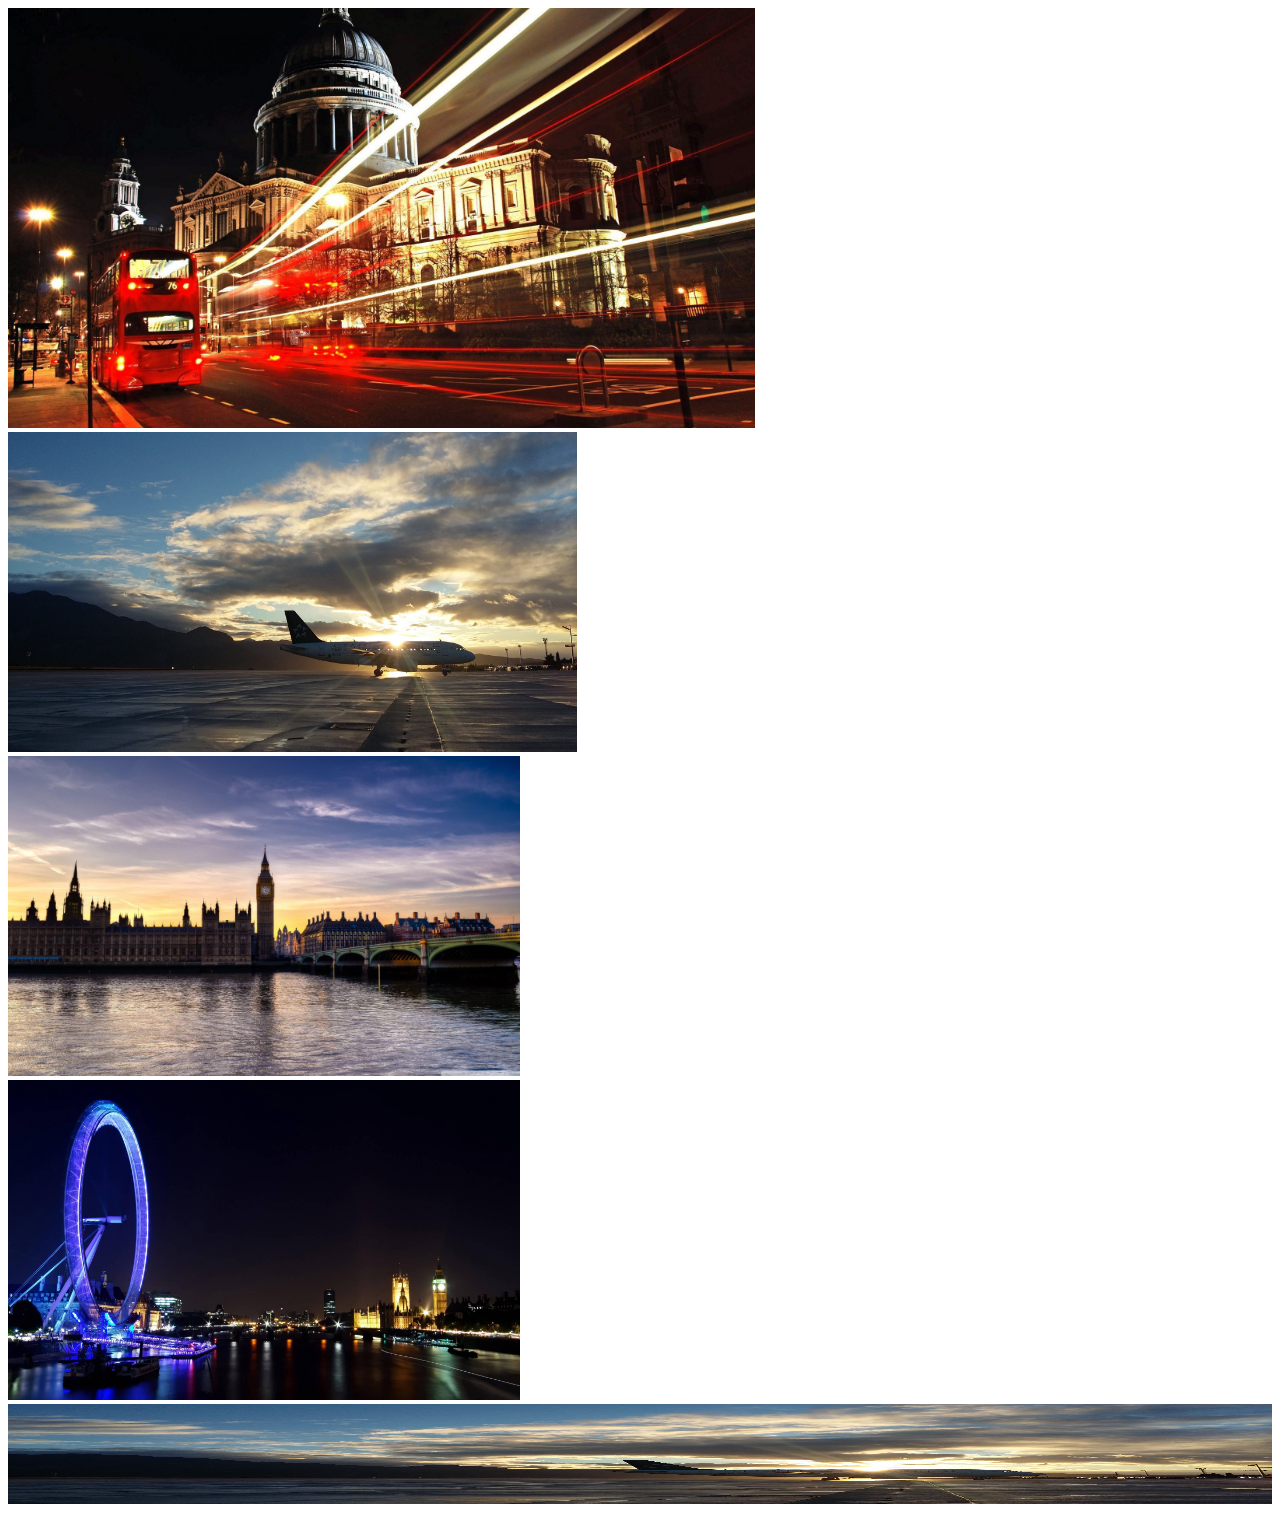
<file: index.html>
<!DOCTYPE html>
<html lang="en">
<head>
    <meta charset="UTF-8">
    <meta http-equiv="X-UA-Compatible" content="IE=edge">
    <meta name="viewport" content="width=device-width, initial-scale=1.0">
    <title>Document</title>
    <link href="https://cdn.jsdelivr.net/npm/bootstrap@5.1.3/dist/css/bootstrap.min.css" rel="stylesheet"
    integrity="sha384-1BmE4kWBq78iYhFldvKuhfTAU6auU8tT94WrHftjDbrCEXSU1oBoqyl2QvZ6jIW3" crossorigin="anonymous">
    <link rel="stylesheet" href="style.css">
</head>
<body>
  
    
    <section>
        <div class="container mt-5">
            <div class="row g-0">
                <div class="col-4">
                    <div class="row first">
                        <img src="img/05.jpg" alt="" class="img-fluid">
                    </div>
                </div>
                <div class="col-8">
                    <div class="row g-0 second">
                        <div class="col-4">
                            <img src="img/02.jpg" alt="" class="img-fluid">
                        </div>
                        <div class="col-4">
                            <img src="img/03.jpg" alt="" class="img-fluid">
                        </div>
                        <div class="col-4">
                            <img src="img/04.jpg" alt="" class="img-fluid">
                        </div>
                    </div>
                    <div class="row g-0 third">
                        <div class="col-12">
                            <img src="img/02.jpg" alt="" class="img-fluid">
                        </div>
                    </div>
                </div>
            </div>
        </div>
    </section>




























































































<script src="https://cdn.jsdelivr.net/npm/bootstrap@5.1.3/dist/js/bootstrap.bundle.min.js"
    integrity="sha384-ka7Sk0Gln4gmtz2MlQnikT1wXgYsOg+OMhuP+IlRH9sENBO0LRn5q+8nbTov4+1p"
    crossorigin="anonymous"></script>
</body>
</html>
</file>
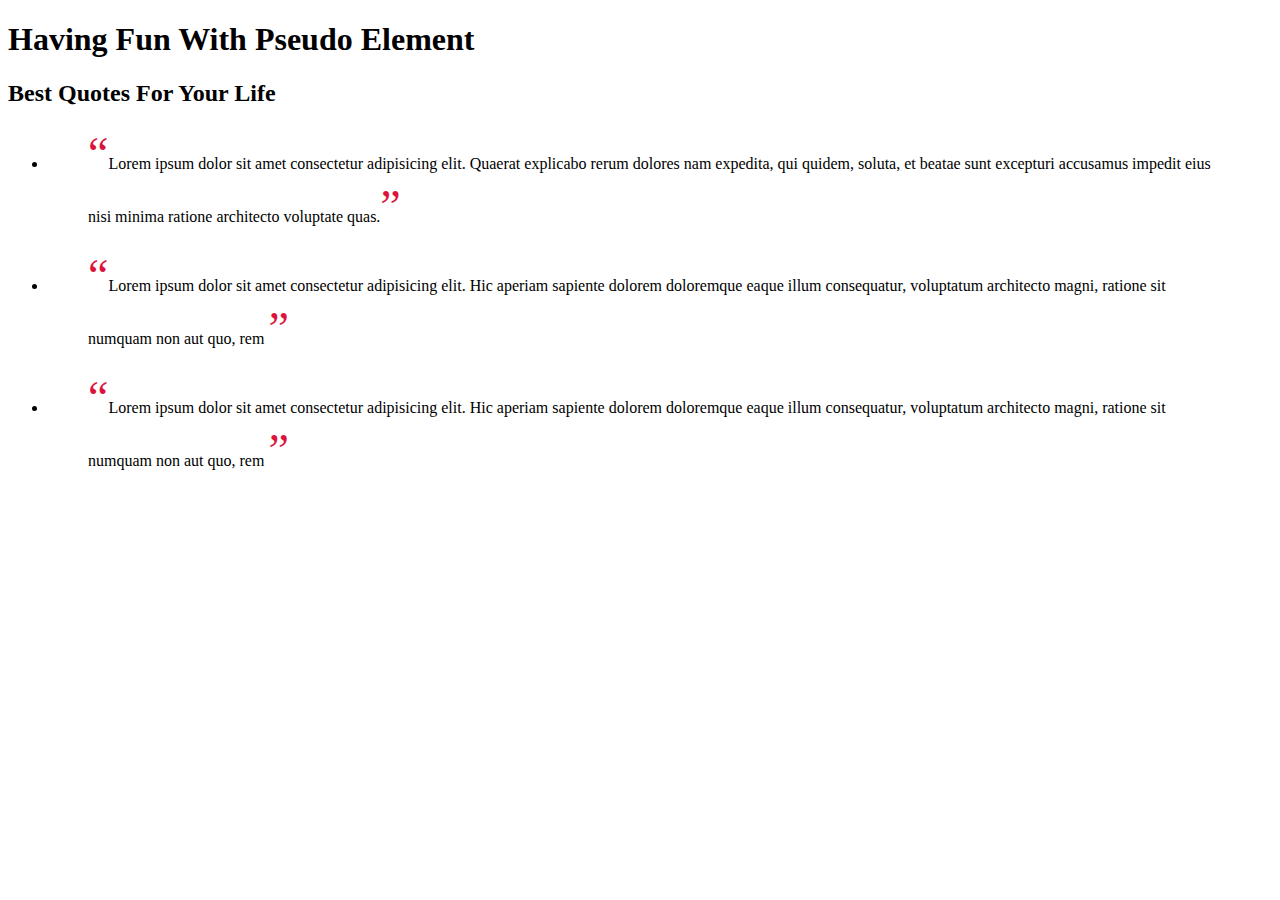
<file: Pseudo.html>
<!DOCTYPE html>
<html lang="en">

    <head>
        <meta charset="UTF-8">
        <meta http-equiv="X-UA-Compatible" content="IE=edge">
        <meta name="viewport" content="width=device-width, initial-scale=1.0">
        <title>Pseduo Element</title>
        <link href="https://cdn.jsdelivr.net/npm/bootstrap@5.1.3/dist/css/bootstrap.min.css" rel="stylesheet"
            integrity="sha384-1BmE4kWBq78iYhFldvKuhfTAU6auU8tT94WrHftjDbrCEXSU1oBoqyl2QvZ6jIW3" crossorigin="anonymous">
        <link rel="stylesheet" href="style.css">
    </head>

    <body>

        <section>
            <div class="container">
                <div class="row">
                    <div class="col-12 mt-5">
                        <h1 class="text-center">Having Fun With Pseudo Element</h1>
                    </div>
                    <h2 class="mt-5 title">Best Quotes For Your Life</h2>
                    <ul>
                        <li><blockquote class="mt-2">Lorem ipsum dolor sit amet consectetur adipisicing elit. Quaerat explicabo rerum dolores nam
                            expedita, qui quidem, soluta, et beatae sunt excepturi accusamus impedit eius nisi minima ratione architecto
                            voluptate quas.</blockquote></li>

                        <li><blockquote>Lorem ipsum dolor sit amet consectetur adipisicing elit. Hic aperiam sapiente dolorem doloremque eaque illum consequatur, voluptatum architecto magni, ratione sit numquam non aut quo, rem </blockquote></li>

                        <li>
                            <blockquote>Lorem ipsum dolor sit amet consectetur adipisicing elit. Hic aperiam sapiente dolorem doloremque eaque
                                illum consequatur, voluptatum architecto magni, ratione sit numquam non aut quo, rem </blockquote>
                        </li>
                    </ul>
                </div>
            </div>
        </section>
          


































        <script src="https://cdn.jsdelivr.net/npm/bootstrap@5.1.3/dist/js/bootstrap.bundle.min.js"
        integrity="sha384-ka7Sk0Gln4gmtz2MlQnikT1wXgYsOg+OMhuP+IlRH9sENBO0LRn5q+8nbTov4+1p"
        crossorigin="anonymous"></script>
    </body>

</html>
</file>
<file: style.css>
.first img{
    height: 420px;
}
.second img{
    height: 320px;
    
}
.third img{
    height: 100px;
    width: 100%;
}
blockquote::before{
    content: open-quote;
    color: crimson;
    font-size: 46px;
}
blockquote::after{
    content: close-quote;
    color: crimson;
    font-size: 46px;
}
.title{
    transition: 1s ease all;
}
.title:hover::before{
    content: '';
    background-color: slateblue;
    display:block;
    width: 100%;
    height: 2px;
    transition: 1s ease all;

}
.title:hover::after{
    content: '';
    background-color: slateblue;
    display: block;
    width: 100%;
    transition: 1s ease all;
    height: 2px;

}
</file>
